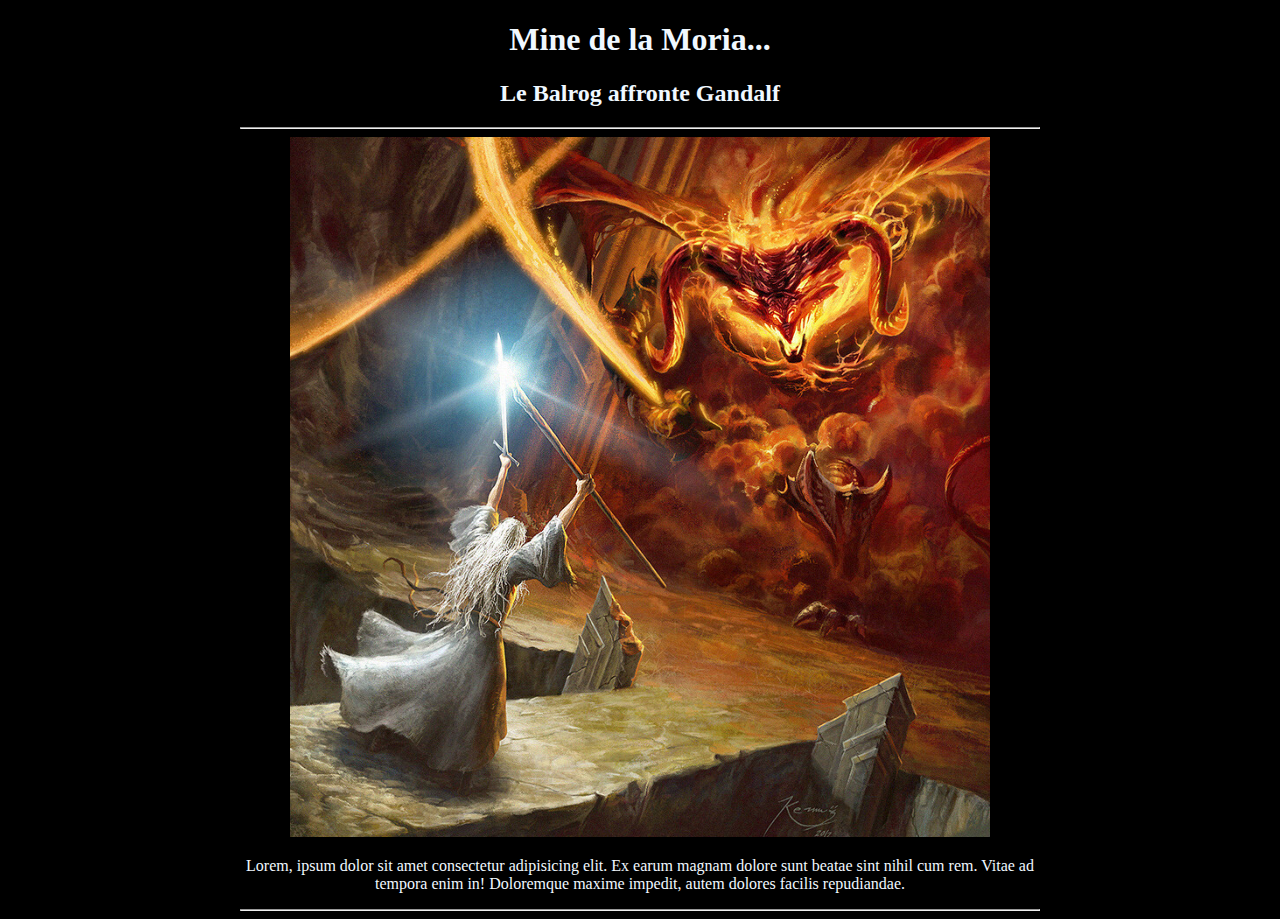
<file: projet-1-mon-site/index.html>
<!DOCTYPE html>
<html lang="fr">
<head>
    <meta charset="UTF-8">
    <meta http-equiv="X-UA-Compatible" content="IE=edge">
    <meta name="viewport" content="width=device-width, initial-scale=1.0">
    <title>MonSite</title>
    <link rel="stylesheet" href="style.css">
</head>
<body>
    <div>
        <h1>Mine de la Moria...</h1>
        <h2>Le Balrog affronte Gandalf</h2>
        <hr>
        <img id="imgguerrier" src="img/gandalf.jpg" style="width:700px">
        <p>Lorem, ipsum dolor sit amet consectetur adipisicing elit. Ex earum magnam dolore sunt beatae sint nihil cum rem. Vitae ad tempora enim in! Doloremque maxime impedit, autem dolores facilis repudiandae.</p>
        <hr>
    </div>
</body>
</html>
</file>
<file: projet-1-mon-site/style.css>
body{
    text-align:center;
    background-color:black;
    color:aliceblue;
}

div{
    width:800px;
    margin-left: auto;
    margin-right: auto;
}
</file>
